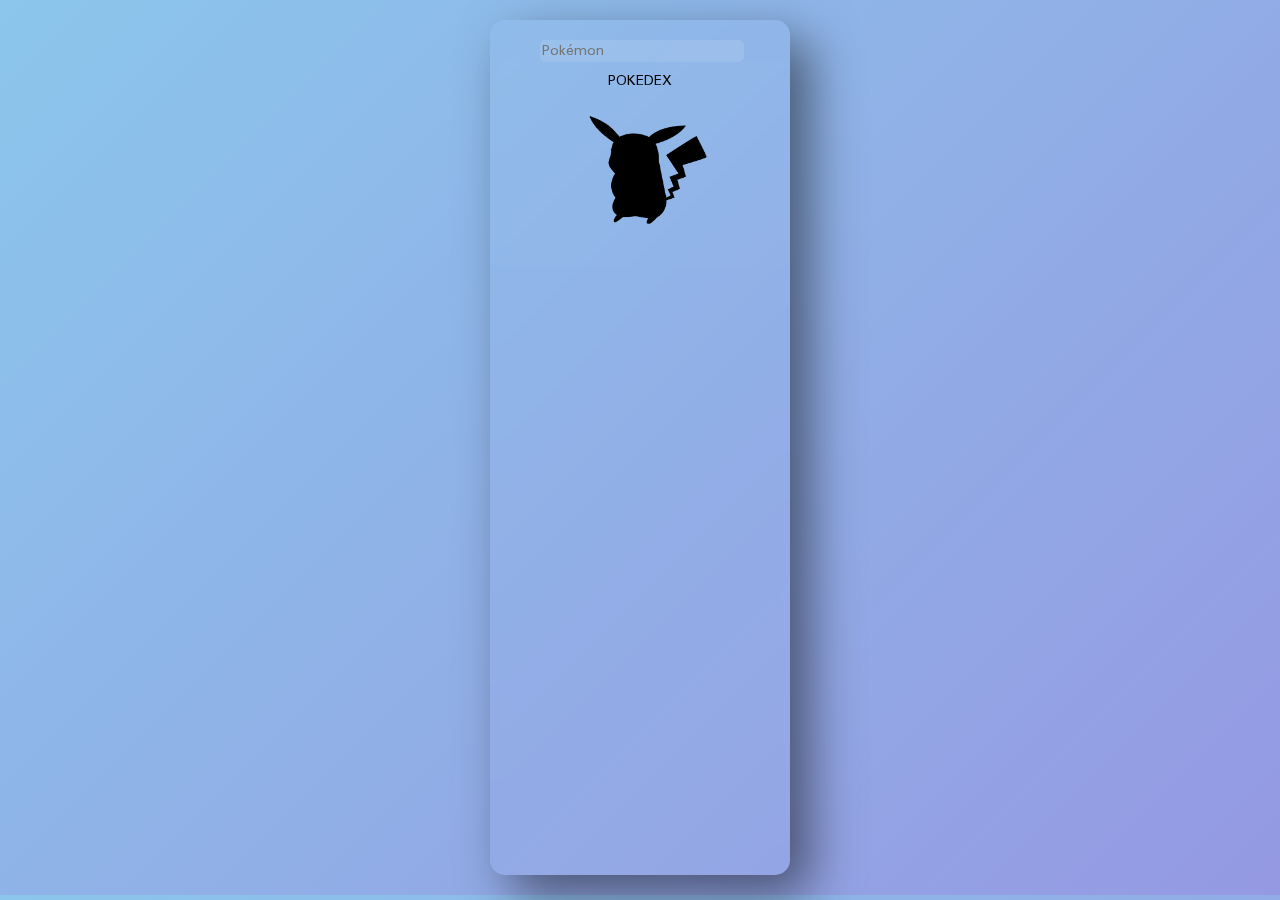
<file: 03 JavaScript/index.html>
<!DOCTYPE html>
<html lang="es">
<head>
    <meta charset="UTF-8">
    <meta http-equiv="X-UA-Compatible" content="IE=edge">
    <meta name="viewport" content="width=device-width, initial-scale=1.0">
    <title>Pokedex</title>
    <link rel="stylesheet" href="styles/normalize.css">
	<link rel="stylesheet" href="styles/styles.css">
</head>
<body>

    <div class="card">
        <div class="search">
            <form action="" onsubmit=" buscarPokemon(event)">
                <input class="search-bar" type="text" name="pokemon" placeholder="Pokémon">
            </form>
        </div>
        
        <div pokeContainer class="poke-card">
            <div pokeNombre>POKEDEX</div> <!-- Nombre del Pokemon (por default pokedex) -->
            <div id ImgContainer class="img-container"> <!-- Imagen del pokemon-->
                <img pokeImg class="poke-img" src="assets/img/poke-shadow.png"/> <!-- Imagen Default-->
            </div>
            <div pokeNumero></div> <!-- Numero del Pokemon-->
            <div pokeTipo class="poke-types"></div> <!-- Tipo del pokemon-->
            <div pokeEstadisticas class="poke-stats"></div> <!-- Estadisticas-->
        </div>
    </div>
    
    <script src="javascripts/app.js" type="text/javascript" defer></script>
</body>
</html>
</file>
<file: 03 JavaScript/styles/styles.css>
@import url('https://fonts.googleapis.com/css2?family=Padauk:wght@400;700&display=swap');


body {
    box-sizing: border-box;
    margin: 0;
    padding: 0;
    background-color: #8BC6EC;
    background-image: linear-gradient(135deg, #8BC6EC 0%, #9599E2 100%);
    font-family: 'Padauk', sans-serif;
}

.card{
    height: 95vh;
    width: 300px;
    background: rgba(255, 255, 255, 0.01);
    border-radius: 15px;
    backdrop-filter: blur(5px);
    -webkit-backdrop-filter: blur(5px);
    box-shadow: 20px 20px 50px rgba(0, 0, 0, 0.5);
    margin: 20px auto;
}

.search-bar {
    border: 1px white;
    background: rgba(255, 255, 255, 0.1);
    height: 20px;
    width: 200px;
    border-radius: 5px;
    margin: 20px 50px 0 50px;
}


.poke-card {
    position: relative;
    height: fit-content;
    max-width: 300px;
    border-radius: 4px;
    color: #000;
    text-align: center;
    padding: 10px;
    margin: 0 auto;
    background: rgba(255, 255, 255, 0.01);
}


.img-container {
    position: relative;
    width: 180px;
    margin: 10px auto;
}

.poke-stats div {
    display: flex;
    justify-content: space-between;
    align-content: space-between;
    padding: 5px;
    font-size: 18px;
}

.poke-types div {
    padding: 5px;
    margin: 5px;
    border-radius: 4px;
    border: 1px dashed black;
    font-weight: 800;
}

.poke-img {
    width: 180px;
    border-radius: 50%;
}
</file>
